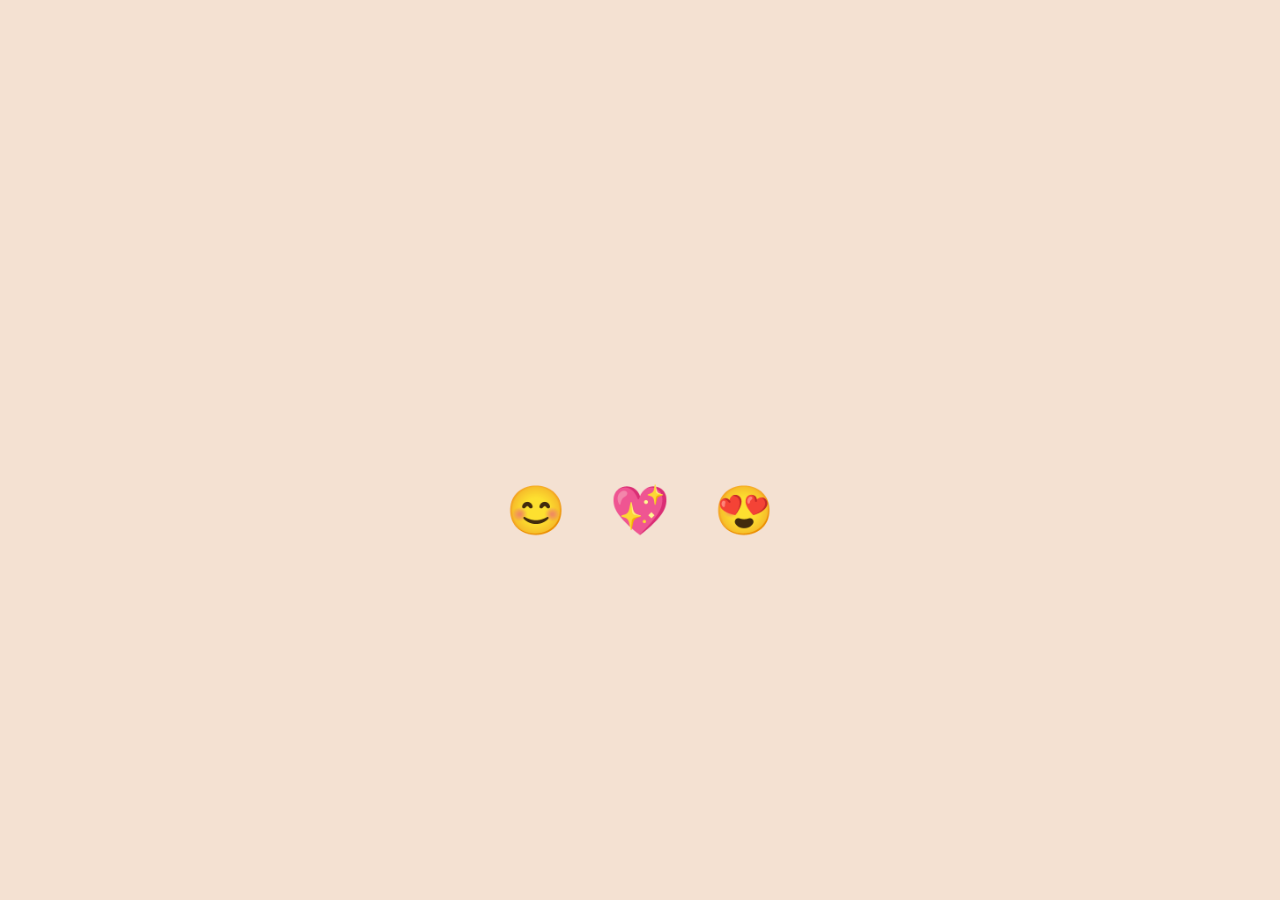
<file: index.html>
<!DOCTYPE html>
<html lang="en">
<head>
    <meta charset="UTF-8">
    <meta name="viewport" content="width=device-width, initial-scale=1.0">
    <title>Sorry</title>
    <link href="https://fonts.googleapis.com/css2?family=Dancing+Script&display=swap" rel="stylesheet">
    <link href="https://fonts.googleapis.com/css2?family=Poppins:wght@300&display=swap" rel="stylesheet">
    <link rel="stylesheet" href="styles.css">
</head>
<body>
    <div class="container">
        <h1 id="message">I Love You and I am sorry🥺!</h1>
        <div class="emoji-container">
            <span class="emoji" id="emoji1">😊</span>
            <span class="emoji" id="emoji2">💖</span>
            <span class="emoji" id="emoji3">😍</span>
        </div>
    </div>

    <div id="petals" class="petals"></div>
    <div id="hearts" class="hearts"></div>

    <script src="script.js"></script>
</body>
</html>
</file>
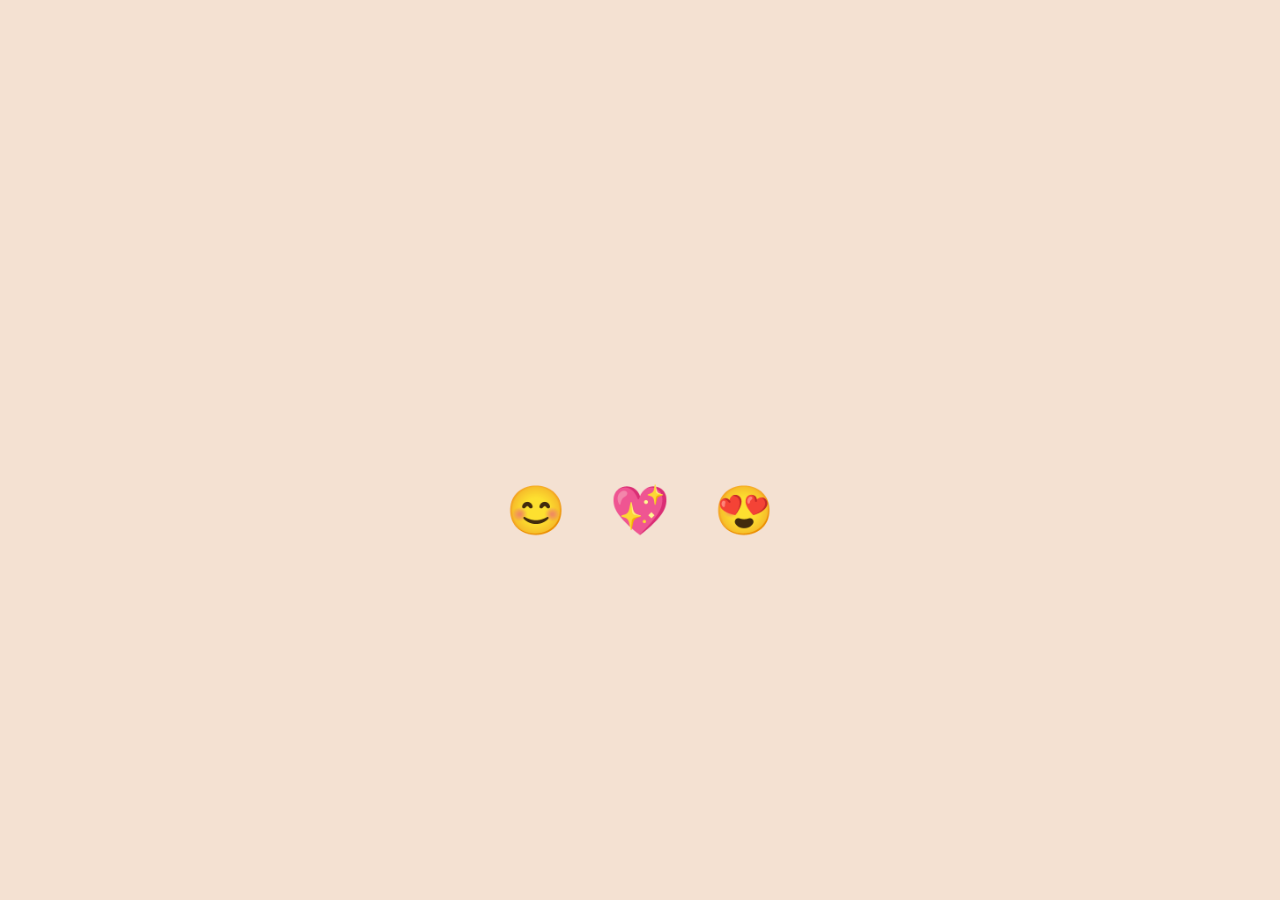
<file: J.Html>
<!DOCTYPE html>
<html lang="en">
<head>
    <meta charset="UTF-8">
    <meta name="viewport" content="width=device-width, initial-scale=1.0">
    <title>Love Website</title>
    <link href="https://fonts.googleapis.com/css2?family=Dancing+Script&display=swap" rel="stylesheet">
    <link href="https://fonts.googleapis.com/css2?family=Poppins:wght@300&display=swap" rel="stylesheet">
    <link rel="stylesheet" href="styles.css">
</head>
<body>
    <div class="container">
        <h1 id="message">I Love You!</h1>
        <div class="emoji-container">
            <span class="emoji" id="emoji1">😊</span>
            <span class="emoji" id="emoji2">💖</span>
            <span class="emoji" id="emoji3">😍</span>
        </div>
    </div>

    <div id="petals" class="petals"></div>

    <script src="script.js"></script>
</body>
</html>
</file>
<file: styles.css>
/* Global styles */
body {
    margin: 0;
    padding: 0;
    display: flex;
    justify-content: center;
    align-items: center;
    height: 100vh;
    background-color: #f4e1d2;
    font-family: 'Poppins', sans-serif;
    overflow: hidden;
}

.container {
    text-align: center;
}

h1 {
    font-family: 'Dancing Script', cursive;
    font-size: 3rem;
    color: #ff6b81;
    opacity: 0;
    transition: opacity 1s ease;
}

.emoji {
    font-size: 3rem;
    margin: 0 20px;
    cursor: pointer;
    transition: transform 0.3s;
}

.emoji:hover {
    transform: scale(1.2);
}

/* Rose Petal Effect */
.petals {
    position: absolute;
    top: 0;
    left: 0;
    pointer-events: none;
    z-index: 1000;
}

.petal {
    position: absolute;
    width: 10px;
    height: 10px;
    background: url('https://cdn.pixabay.com/photo/2017/08/30/23/24/rose-2696496_960_720.png') no-repeat center center;
    background-size: cover;
    animation: fall 3s infinite;
}

@keyframes fall {
    0% {
        transform: translateY(-10px) rotate(0deg);
        opacity: 1;
    }
    100% {
        transform: translateY(100vh) rotate(360deg);
        opacity: 0;
    }
}

/* Show I Love You */
.message {
    font-family: 'Dancing Script', cursive;
    font-size: 4rem;
    color: #ff6b81;
    position: absolute;
    top: 50%;
    left: 50%;
    transform: translate(-50%, -50%);
    opacity: 0;
    transition: opacity 2s ease;
}
</file>
